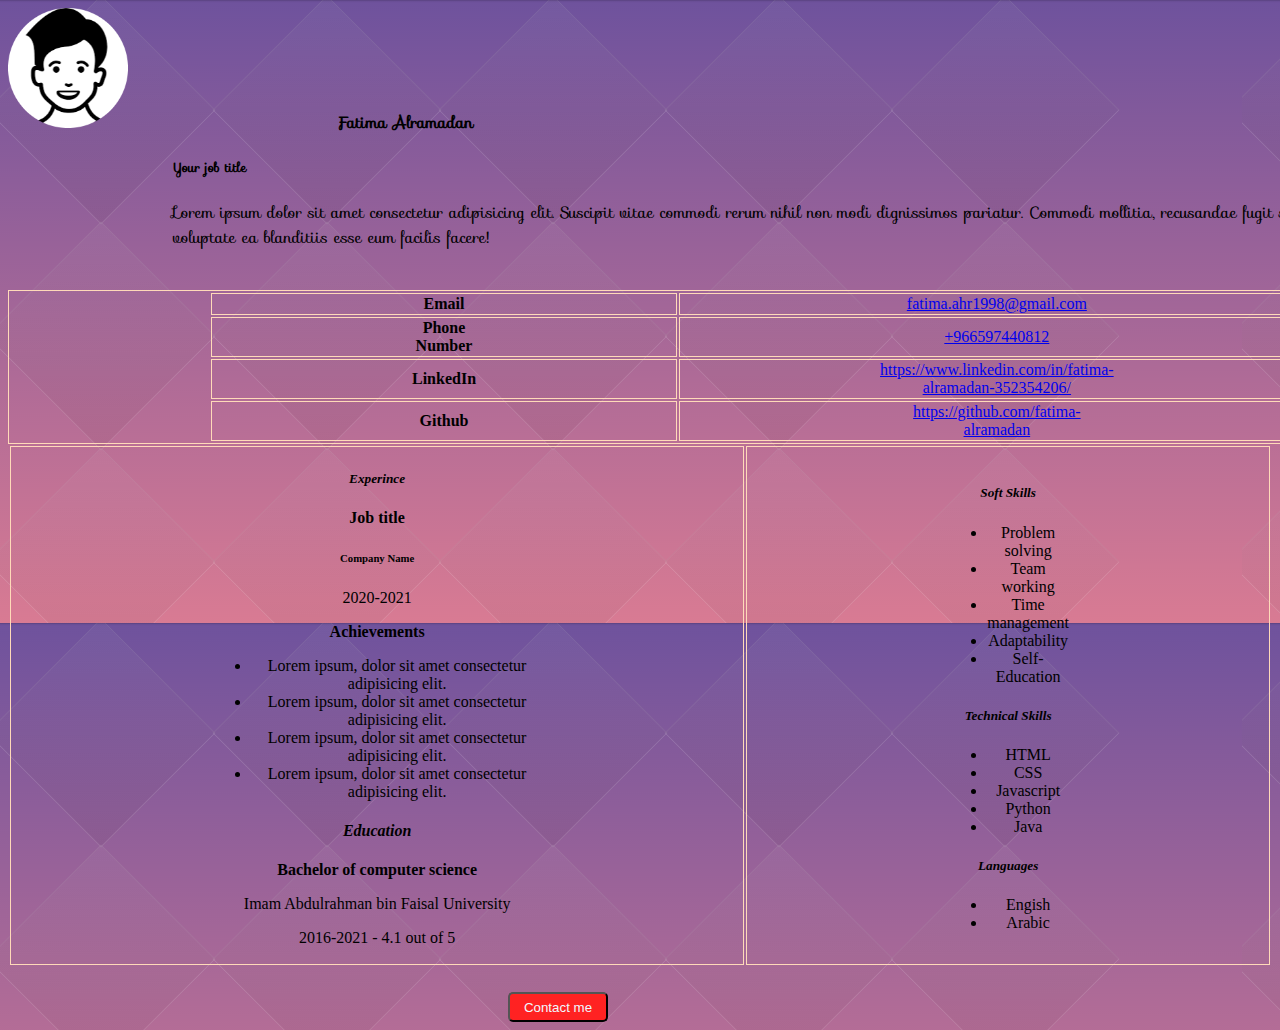
<file: index.html>
<!DOCTYPE html>
<html lang="en">
<head>
    <meta charset="UTF-8">
    <meta http-equiv="X-UA-Compatible" content="IE=edge">
    <meta name="viewport" content="width=device-width, initial-scale=1.0">
    <title>Index page</title>
    <link rel="stylesheet" href="https://fonts.googleapis.com/css?family=Sofia">
    <link rel="stylesheet" href="style.css">


</head>
<body>
   <!--icon-->
        <img src="tutorial-img-modified.png" height="120" width="120"> 
        <span><strong>Fatima Alramadan</strong> <h5>Your job title</h5>Lorem ipsum dolor sit amet consectetur adipisicing elit. Suscipit vitae commodi rerum nihil non modi dignissimos pariatur. Commodi mollitia, recusandae fugit soluta reprehenderit voluptate ea blanditiis esse eum facilis facere!
        </span>

        <table class="table1">
            <tr>
                <td><strong>Email</strong> </td>
                <td><a href="mailto: fatima.ahr1998@gmail.com"> fatima.ahr1998@gmail.com</a></td>
            </tr>

            <tr>
                <td><strong>Phone Number</strong> </td>
                <td><a href="trl:+966597440812">+966597440812</a></td>
            </tr>

            <tr>
                <td><strong>LinkedIn</strong> </td>
                <td><a href="https://www.linkedin.com/in/fatima-alramadan-352354206/">https://www.linkedin.com/in/fatima-alramadan-352354206/</a></td>
            </tr>

            <tr>
                <td><strong>Github </strong></td>
                <td><a href="https://github.com/fatima-alramadan">https://github.com/fatima-alramadan</a></td>
            </tr>
        </table>

        <table>
            <td><h5><em>Experince</em></h5> <p><strong>Job title</strong><br><h6>Company Name</h6> </p><p>2020-2021</p>
            <p><strong>Achievements</strong>
            <ul>
                <li>Lorem ipsum, dolor sit amet consectetur adipisicing elit.</li>
                <li>Lorem ipsum, dolor sit amet consectetur adipisicing elit.</li>
                <li>Lorem ipsum, dolor sit amet consectetur adipisicing elit.</li>
                <li>Lorem ipsum, dolor sit amet consectetur adipisicing elit.</li>
            </ul>
            </p>
            <h4><em>Education</em></h4>
            <p><strong>Bachelor of computer science</strong></p>
            <p>Imam Abdulrahman bin Faisal University</p>
            <p>2016-2021 - 4.1 out of 5</p>
            </td>
            <td><h5><em><strong>Soft Skills</strong></em></h5>
            <ul>
                <li>Problem solving </li>
                <li>Team working </li>
                <li>Time management </li>
                <li> Adaptability</li>
                <li>Self-Education </li>
            </ul> 
            <h5><em><strong>Technical Skills</strong></em></h5>
                <ul>
                    <li>HTML </li>
                    <li>CSS </li>
                    <li>Javascript </li>
                    <li>Python </li>
                    <li>Java </li>
                </ul>

                <h5><em><strong>Languages</strong></em></h5>
                <ul>
                    <li>Engish </li>
                    <li>Arabic </li>
                    
                </ul>
            </td>
            </td>
        </table>
        <div>
            <a href="contactme.html"><input class="contactButton" type="button" id="contact" value="Contact me"> </a>
            
         </div>
    
</body>
</html>
</file>
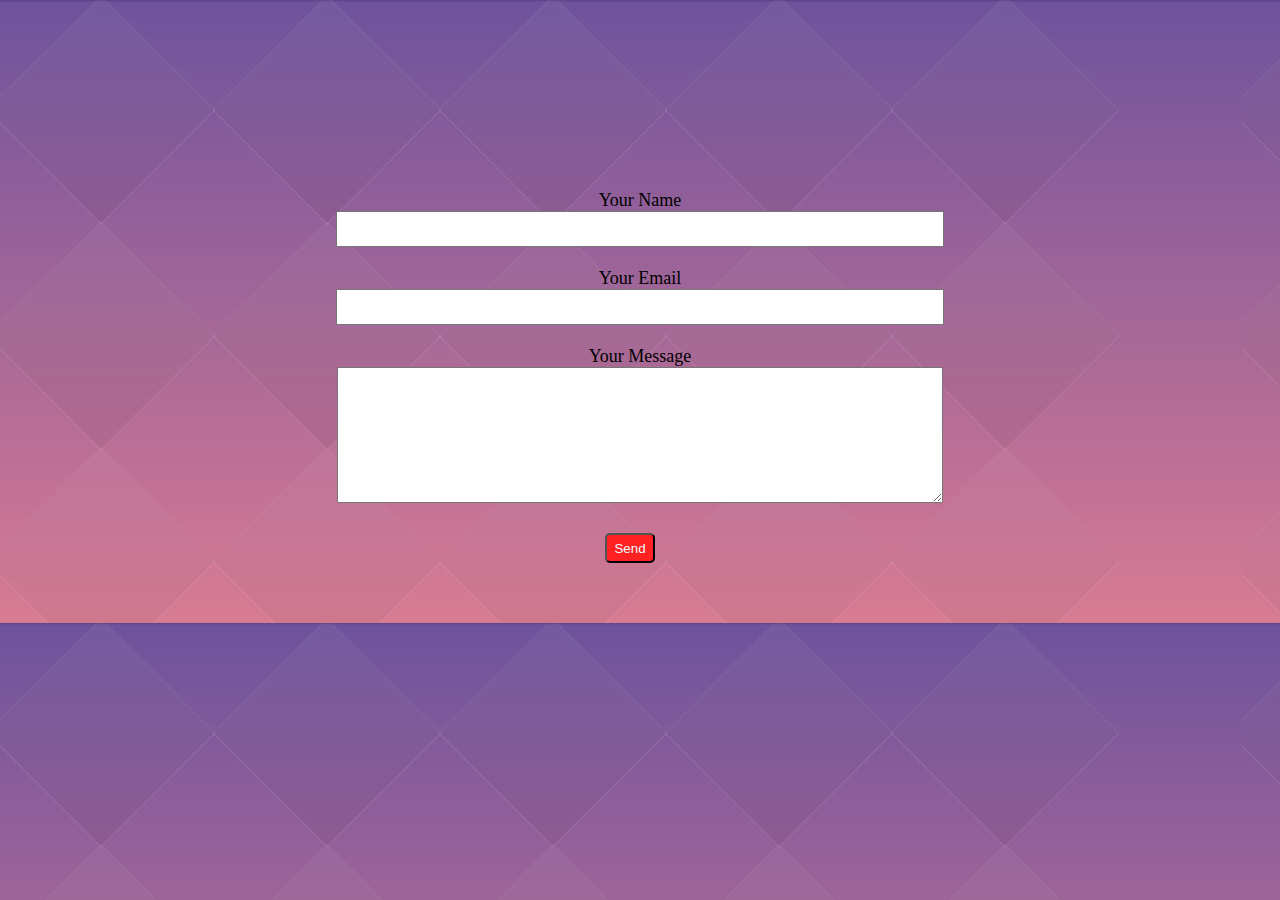
<file: contactme.html>
<!DOCTYPE html>
<html lang="en">
<head>
    <meta charset="UTF-8">
    <meta http-equiv="X-UA-Compatible" content="IE=edge">
    <meta name="viewport" content="width=device-width, initial-scale=1.0">
    <title>Contact me</title>
    <style>
        body{
            background-image: url('background-image.png');
        }
        form{
            position: relative;
            margin: 250px;
            margin-top: 190px;
            font-size: large;
            text-align: center;
        

        }
       
        .sendButton{
            border-radius: 5px;
            font-weight: 5000;
            margin-left: 230px;
            margin-right: 250px;
            margin-top: 25px;
            background-color: rgb(255, 34, 34);
            color: aliceblue;
            height: 30px;
            width: 50px;
            
        }
        #name{
            width:600px;
            height:30px ;
        }
        #email{
            width:600px;
            height:30px    
        }
        #msg{
            width: 600px;
            height: 130px;
        }
        
    </style>
</head>
<body>
    <div>
        <form>
            <label for="name">Your Name </label> <br>
            <input type="text" id="name" ><br><br>

            <label for="email">Your Email </label> <br>
            <input type="email" id="email" ><br><br>

            <label for="msg">Your Message </label> <br>
            <!--<input type="text" id="msge"  ><br><br>-->
            <textarea id="msg" name="msg" ></textarea>

            <div>
                <input class="sendButton" type="button" id="send" value="Send">
                
             </div>
           

    </div>
</body>
</html>
</file>
<file: style.css>
body{
    background-image: url('background-image.png');
}
span{
    position: relative;
    top: 0px;
    left: 165px;
    height: 50px;
    width: 150px;
    padding-bottom: 500px;
    margin: 40px;
    
}
.table1,tr,td{
    margin-top: 40px;
    border: 1px solid peachpuff;
    position: relative;
    width: 100%;
    padding-left: 200px;
    padding-right: 200px;
    text-align: center;
    
}

span {
    position: relative;
  font-family: "Sofia", sans-serif;
  padding-right: 200px;
}
.contactButton{
    border-radius: 5px;
    font-weight: 5000;
    margin-left: 500px;
    margin-right: 250px;
    margin-top: 25px;
    background-color: rgb(255, 34, 34);
    color: aliceblue;
    height: 30px;
    width: 100px;}
</file>
